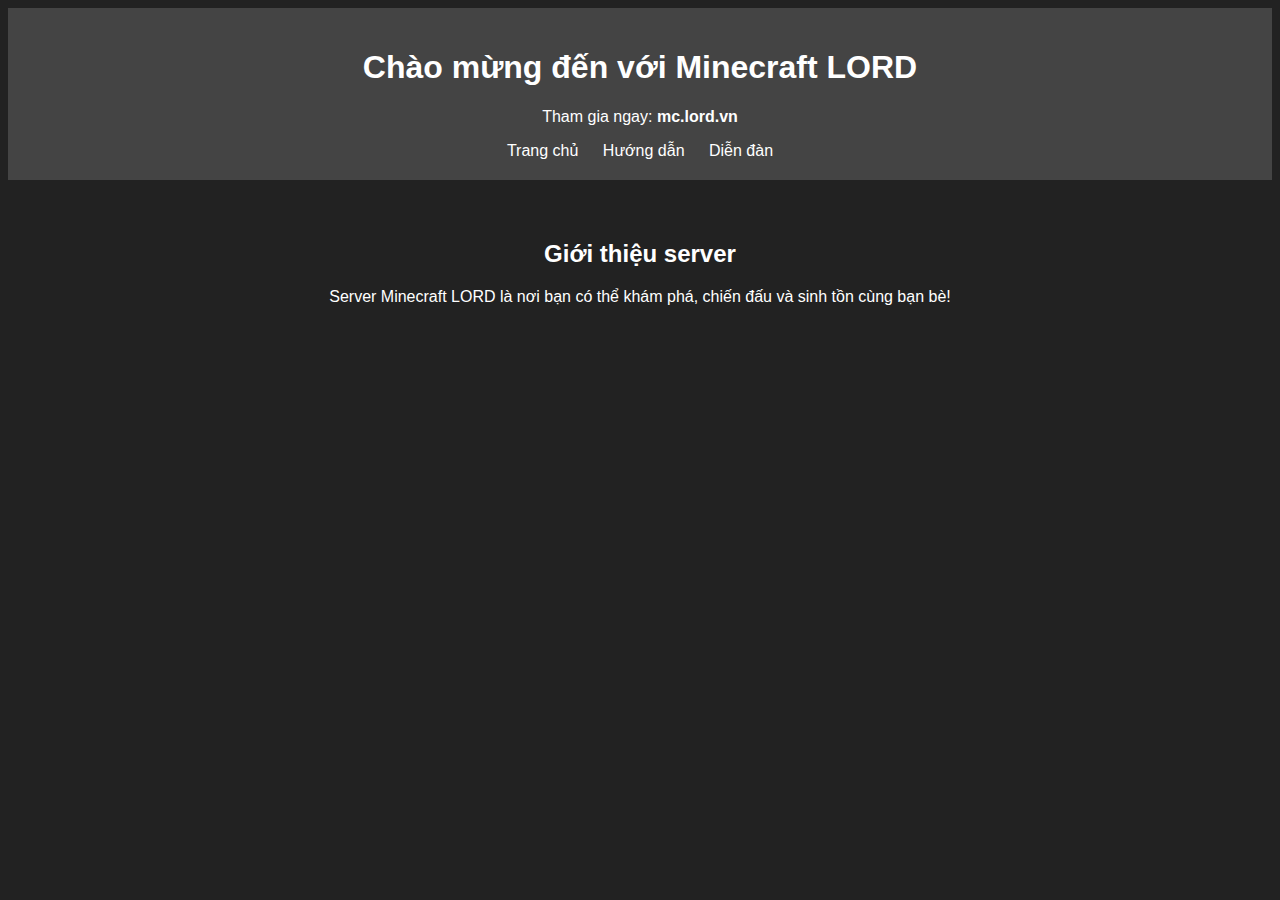
<file: index.html>
<!DOCTYPE html>
<html lang="vi">
<head>
    <meta charset="UTF-8">
    <meta name="viewport" content="width=device-width, initial-scale=1.0">
    <title>Minecraft LORD Server</title>
    <link rel="stylesheet" href="style.css">
</head>
<body>
    <header>
        <h1>Chào mừng đến với Minecraft LORD</h1>
        <p>Tham gia ngay: <b>mc.lord.vn</b></p>
        <nav>
            <a href="index.html">Trang chủ</a>
            <a href="huong-dan.html">Hướng dẫn</a>
            <a href="forum.html">Diễn đàn</a>
        </nav>
    </header>
    <section>
        <h2>Giới thiệu server</h2>
        <p>Server Minecraft LORD là nơi bạn có thể khám phá, chiến đấu và sinh tồn cùng bạn bè!</p>
    </section>
</body>
</html>
</file>
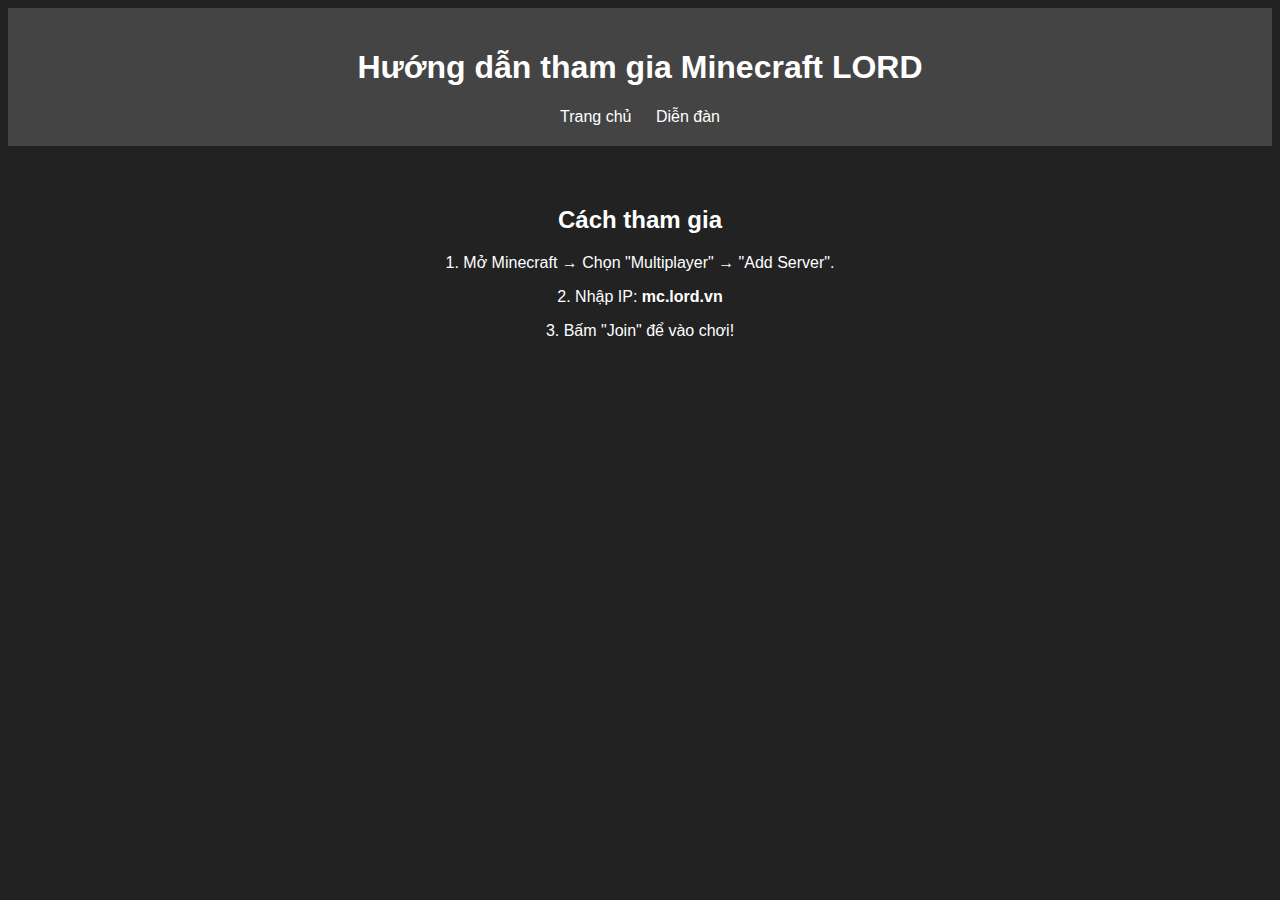
<file: huong-dan.html>
<!DOCTYPE html>
<html lang="vi">
<head>
    <meta charset="UTF-8">
    <meta name="viewport" content="width=device-width, initial-scale=1.0">
    <title>Hướng dẫn tham gia</title>
    <link rel="stylesheet" href="style.css">
</head>
<body>
    <header>
        <h1>Hướng dẫn tham gia Minecraft LORD</h1>
        <nav>
            <a href="index.html">Trang chủ</a>
            <a href="forum.html">Diễn đàn</a>
        </nav>
    </header>
    <section>
        <h2>Cách tham gia</h2>
        <p>1. Mở Minecraft → Chọn "Multiplayer" → "Add Server".</p>
        <p>2. Nhập IP: <b>mc.lord.vn</b></p>
        <p>3. Bấm "Join" để vào chơi!</p>
    </section>
</body>
</html>
</file>
<file: style.css>
body {
    font-family: Arial, sans-serif;
    text-align: center;
    background-color: #222;
    color: white;
}

header {
    background: #444;
    padding: 20px;
}

nav a {
    color: white;
    text-decoration: none;
    margin: 0 10px;
}

section {
    margin-top: 20px;
    padding: 20px;
}
</file>
